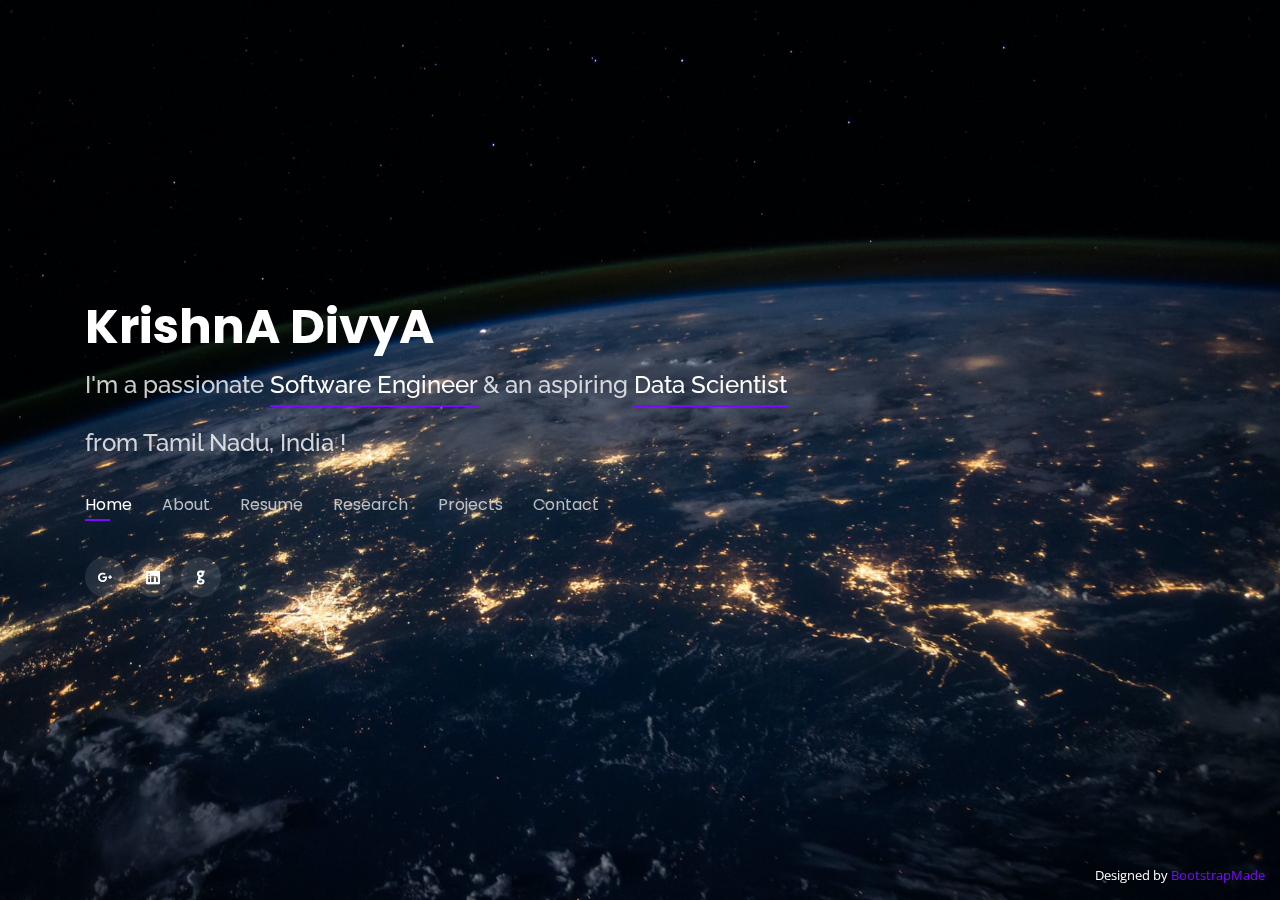
<file: index.html>
<!DOCTYPE html>
<html lang="en">

<head>
    <meta charset="utf-8">
    <meta content="width=device-width, initial-scale=1.0" name="viewport">

    <title>My Portfolio</title>
    <meta content="" name="description">
    <meta content="" name="keywords">

    <!-- Favicons -->
    <link href="assets/img/favicon.png" rel="icon">
    <link href="assets/img/apple-touch-icon.png" rel="apple-touch-icon">

    <!-- Google Fonts -->
    <link href="https://fonts.googleapis.com/css?family=Open+Sans:300,300i,400,400i,600,600i,700,700i|Raleway:300,300i,400,400i,500,500i,600,600i,700,700i|Poppins:300,300i,400,400i,500,500i,600,600i,700,700i" rel="stylesheet">

    <!-- Vendor CSS Files -->
    <link href="assets/vendor/bootstrap/css/bootstrap.min.css" rel="stylesheet">
    <link href="assets/vendor/icofont/icofont.min.css" rel="stylesheet">
    <link href="assets/vendor/remixicon/remixicon.css" rel="stylesheet">
    <link href="assets/vendor/owl.carousel/assets/owl.carousel.min.css" rel="stylesheet">
    <link href="assets/vendor/boxicons/css/boxicons.min.css" rel="stylesheet">
    <link href="assets/vendor/venobox/venobox.css" rel="stylesheet">

    <!-- Template Main CSS File -->
    <link href="assets/css/style.css" rel="stylesheet">

    <!-- =======================================================
  * Template Name: Personal - v2.5.1
  * Template URL: https://bootstrapmade.com/personal-free-resume-bootstrap-template/
  * Author: BootstrapMade.com
  * License: https://bootstrapmade.com/license/
  ======================================================== -->
</head>

<body>

    <!-- ======= Header ======= -->
    <header id="header" class="header-tops">
        <div class="container">

            <h1><a href="index.html"> KrishnA DivyA</a></h1>
            <!-- Uncomment below if you prefer to use an image logo -->
            <!-- <a href="index.html" class="mr-auto"><img src="assets/img/logo.png" alt="" class="img-fluid"></a> -->
            <h2>I'm a passionate <span>Software Engineer</span> & an aspiring <span>Data Scientist</span></br>
                </br>from Tamil Nadu, India !</h2>

            <nav class="nav-menu d-none d-lg-block">
                <ul>
                    <li class="active"><a href="#header">Home</a></li>
                    <li><a href="#about">About</a></li>
                    <li><a href="#resume">Resume</a></li>
                    <li><a href="#services">Research</a></li>
                    <li><a href="#projects">Projects</a></li>
                    <!--  <li><a href="#portfolio">Portfolio</a></li>  -->
                    <!--  <li><a href="blog/blog.html">Blog</a></li>  -->
                    <!--  <li><a href="http://frescostructures.github.io/">Fresco Structures</a></li>   -->
                    <li><a href="#contact">Contact</a></li>
                </ul>
            </nav>
            <!-- .nav-menu -->

            <div class="social-links">
                <a href="mailto:divyakd11a@gmail.com" class="google-plus"><i class="icofont-google-plus"></i></a>
                <a href="https://www.linkedin.com/in/krishna-divya-p-aab483144/" class="linkedin"><i class="icofont-linkedin"></i></a>
                <a href="https://github.com/Divyakd1" class="gitlab"><i class="icofont-github"></i></a>
            </div>
        </div>

        </div>
    </header>
    <!-- End Header -->

    <!-- ======= About Section ======= -->
    <section id="about" class="about">

        <!-- ======= About Me ======= -->
        <div class="about-me container">

            <div class="section-title">
                <h2>About</h2>
                <p>AbouT mE</p>
            </div>

            <div class="row">
                <div class="col-lg-4" data-aos="fade-right">
                    <img src="assets/img/kd1.jpg" class="img-fluid" alt="">
                </div>
                <div class="col-lg-8 pt-4 pt-lg-0 content" data-aos="fade-left">
                    <h3>Systems Engineer - TCS</h3>
                    <p class="font-italic">
                    </p>
                    I am Divya, Systems Engineer at Tata Consultancy Services with 2+ years of experience in SAP and Microsoft Azure. I love to learn, teach and research on the application of Cloud, DA, AI, ML, and Data Science. I like to work with cloud services and do
                    data visualizations using applications like Power BI, Tableau, Excel, and programming languages such Python, R, and MATLAB. I am also interested in learning advanced IoT and Augmented, Virtual, and Mixed reality applications.
                    </br>
                    </br>Professional Roles: Data & Analytics Platform Engineer- Azure | Developer - Cloud migration projects | Functional Analyst - SAP ISU Switching. </br>
                    </br>
                    </br> I look forward to making a career in a field where I am able to effectively integrate the use of the above technologies and I am actively looking for internships, jobs, and research opportunities in the respective domain.
                    <br/></p>

                    <div class="row">
                        <div class="col-lg-6">
                            <ul>
                                <li><i class="icofont-rounded-right"></i> <strong>Phone:</strong> +91 9080644944</li>
                                <li><i class="icofont-rounded-right"></i> <strong>City:</strong> Coimbatore</li>
                            </ul>
                        </div>
                        <div class="col-lg-6">
                            <ul>
                                <li><i class="icofont-rounded-right"></i> <strong>Degree:</strong> Bachelor Of Engineering - CSE</li>
                                <li><i class="icofont-rounded-right"></i> <strong>email:</strong> divyakd11a@gmail.com</li>
                            </ul>
                        </div>
                    </div>
                    <p>
                </div>
            </div>

        </div>
        <!-- End About Me -->

        <!-- ======= Counts ======= 
        <div class="counts container">

            <div class="row">

                <div class="col-lg-3 col-md-6">
                    <div class="count-box">
                        <i class="icofont-simple-smile"></i>
                        <span data-toggle="counter-up">232</span>
                        <p>Happy Clients</p>
                    </div>
                </div>

                <div class="col-lg-3 col-md-6 mt-5 mt-md-0">
                    <div class="count-box">
                        <i class="icofont-document-folder"></i>
                        <span data-toggle="counter-up">521</span>
                        <p>Projects</p>
                    </div>
                </div>

                <div class="col-lg-3 col-md-6 mt-5 mt-lg-0">
                    <div class="count-box">
                        <i class="icofont-live-support"></i>
                        <span data-toggle="counter-up">1,463</span>
                        <p>Hours Of Support</p>
                    </div>
                </div>

                <div class="col-lg-3 col-md-6 mt-5 mt-lg-0">
                    <div class="count-box">
                        <i class="icofont-users-alt-5"></i>
                        <span data-toggle="counter-up">15</span>
                        <p>Hard Workers</p>
                    </div>
                </div>

            </div>-->

        </div>
        <!-- End Counts -->

        <!-- ======= Skills  ======= -->
        <div class="skills container">

            <div class="section-title">
                <h2>Skills</h2>
            </div>

            <div class="row skills-content">

                <div class="col-lg-6">

                    <div class="progress">
                        <span class="skill">Data Visualization [Power BI, Tableau, Excel]<i class="val">95%</i></span>
                        <div class="progress-bar-wrap">
                            <div class="progress-bar" role="progressbar" aria-valuenow="95" aria-valuemin="0" aria-valuemax="100"></div>
                        </div>
                    </div>

                    <div class="progress">
                        <span class="skill">Cloud Computing [Azure, AWS ]<i class="val">95%</i></span>
                        <div class="progress-bar-wrap">
                            <div class="progress-bar" role="progressbar" aria-valuenow="95" aria-valuemin="0" aria-valuemax="100"></div>
                        </div>
                    </div>

                    <div class="progress">
                        <span class="skill">Database Language [SQL]  <i class="val">90%</i></span>
                        <div class="progress-bar-wrap">
                            <div class="progress-bar" role="progressbar" aria-valuenow="90" aria-valuemin="0" aria-valuemax="100"></div>
                        </div>
                    </div>

                    <div class="progress">
                        <span class="skill">Designing Languages [HTML, CSS]<i class="val">80%</i></span>
                        <div class="progress-bar-wrap">
                            <div class="progress-bar" role="progressbar" aria-valuenow="80" aria-valuemin="0" aria-valuemax="100"></div>
                        </div>
                    </div>

                    <div class="progress">
                        <span class="skill">Scripting Language [JAVA SCRIPT]<i class="val">75%</i></span>
                        <div class="progress-bar-wrap">
                            <div class="progress-bar" role="progressbar" aria-valuenow="75" aria-valuemin="0" aria-valuemax="100"></div>
                        </div>
                    </div>

                    <div class="progress">
                        <span class="skill">Operating Systems [WINDOWS, LINUX]<i class="val">75%</i></span>
                        <div class="progress-bar-wrap">
                            <div class="progress-bar" role="progressbar" aria-valuenow="75" aria-valuemin="0" aria-valuemax="100"></div>
                        </div>
                    </div>
                </div>

                <div class="col-lg-6">
                    <div class="progress">
                        <span class="skill">C & C++ [OOPS]<i class="val">95%</i></span>
                        <div class="progress-bar-wrap">
                            <div class="progress-bar" role="progressbar" aria-valuenow="95" aria-valuemin="0" aria-valuemax="100"></div>
                        </div>
                    </div>

                    <div class="progress">
                        <span class="skill">Python, R & MATLAB [DS]<i class="val">80%</i></span>
                        <div class="progress-bar-wrap">
                            <div class="progress-bar" role="progressbar" aria-valuenow="80" aria-valuemin="0" aria-valuemax="100"></div>
                        </div>
                    </div>

                    <div class="progress">
                        <span class="skill">RPA – UiPath<i class="val">75%</i></span>
                        <div class="progress-bar-wrap">
                            <div class="progress-bar" role="progressbar" aria-valuenow="75" aria-valuemin="0" aria-valuemax="100"></div>
                        </div>
                    </div>

                    <div class="progress">
                        <span class="skill">AI/ML/Computer Vision [Python, MATLAB]<i class="val">75%</i></span>
                        <div class="progress-bar-wrap">
                            <div class="progress-bar" role="progressbar" aria-valuenow="75" aria-valuemin="0" aria-valuemax="100"></div>
                        </div>
                    </div>

                    <div class="progress">
                        <span class="skill">IoT (Ardunio Uno, Raspberry Pi)<i class="val">65%</i></span>
                        <div class="progress-bar-wrap">
                            <div class="progress-bar" role="progressbar" aria-valuenow="65" aria-valuemin="0" aria-valuemax="100"></div>
                        </div>
                    </div>

                    <div class="progress">
                        <span class="skill">AR/VR - Visualization (Vuforia, Unity) <i class="val">85%</i></span>
                        <div class="progress-bar-wrap">
                            <div class="progress-bar" role="progressbar" aria-valuenow="85" aria-valuemin="0" aria-valuemax="100"></div>
                        </div>
                    </div>
                </div>

            </div>

        </div>

        </div>
        <!-- End Skills -->

        <!-- ======= Interests ======= -->
        <div class="interests container">

            <div class="section-title">
                <h2>Interests</h2>
            </div>

            <div class="row">
                <div class="col-lg-3 col-md-4">
                    <div class="icon-box">
                        <i class="ri-computer-line" style="color: #ffe139;"></i>
                        <h3>Data Science</h3>
                    </div>
                </div>

                <div class="col-lg-3 col-md-4 mt-4 mt-md-0">
                    <div class="icon-box">
                        <i class="ri-heart-pulse-line" style="color: #1eff00;"></i>
                        <h3>Artificial Intelligence, ML & DL </h3>
                    </div>
                </div>

                <div class="col-lg-3 col-md-4 mt-4 mt-md-0">
                    <div class="icon-box">
                        <i class="ri-robot-fill" Style="color: #ff0000;"></i>
                        <h3>Robot Process Automation</h3>
                    </div>
                </div>

                <div class="col-lg-3 col-md-4 mt-4 mt-lg-0">
                    <div class="icon-box">
                        <i class="ri-rainy-line" style="color: #00f7ff;"></i>
                        <h3>Cloud Computing</h3>
                    </div>
                </div>
            </div>

            <div class="row">
                <div class="col-lg-3 col-md-4 mt-4 mt-md-0">
                    <div class="icon-box">
                        <i class="ri-github-fill" Style="color: #b4b4b4;"></i>
                        <h3>Web Designing</h3>
                    </div>
                </div>

                <div class="col-lg-3 col-md-4 mt-4 mt-md-0">
                    <div class="icon-box">
                        <i class="ri-eye-line" style="color: #3059fd ;"></i>
                        <h3>Computer Vision</h3>
                    </div>
                </div>

                <div class="col-lg-3 col-md-4 mt-4 mt-lg-0">
                    <div class="icon-box">
                        <i class="ri-bar-chart-box-line" style="color: #ff0080"></i>
                        <h3>Data Analytics</h3>
                    </div>
                </div>

                <div class=" col-lg-3 col-md-4 mt-4 mt-md-0">
                    <div class="icon-box">
                        <i class="ri-hand-heart-fill" style="color: #ffffff;"></i>
                        <h3>Teaching </h3>
                    </div>
                </div>
            </div>
        </div>
        </div>

        </div>
        <!-- End Interests -->

    </section>
    <!-- End About Section -->

    <!-- ======= Resume Section ======= -->
    <section id="resume" class="resume">
        <div class="container">

            <div class="section-title">
                <h2>Resume</h2>
                <p>Check My Resume</p>
            </div>

            <div class="row">
                <div class="col-lg-6">
                    <h3 class="resume-title">Education</h3>
                    <div class="resume-item">
                        <h4> Bachelor Of Engineering, Computer Science.</h4>
                        <h5>2015 - 2019</h5>
                        <p><em>KGiSL Institute of Technology - Anna University.</em></p>
                        <p>Relevant Coursework </p>
                        <ul>
                            • Programming and Data Structures I/II
                            <br/> • Operating Systems
                            <br/> • Theory of Computation
                            <br/> • Internet Programming
                            <br/> • Artificial Intelligence
                            <br/> • Data Warehousing and Data Mining
                            <br/> • Cryptography and Network Security
                            <br/> • Grid and Cloud Computing Data Analytics
                            <br/> • Multi- Core Architectures and Programming
                            <br/> • Human Computer Interaction
                            <br/> • Software Project Management
                        </ul>

                        <h3 class="resume-title">Undergraduate Research Experience</h3>
                        <div class="resume-item">
                            <h4>VISITOR MANAGEMENT SYSTEM USING LARAVEL PHP. </h4>
                            <h5>Apr’ 18 – Aug’ 18</h5>
                            <p><em>Under the guidance of Ms. Aruna’s - KGiSL Institute of Technology, Coimbatore - Anna University.</em></p>
                            <ul>
                                <li> Involved in data collection and analysis on one of the three modules (Host Employee) in the research. </li>
                                <li> Assisted the professor in developing front-end page using PHP and learned basics of Lavarel.</li>
                                <li> Worked on creating and managing the administration module database management system using SQL queries. </li>
                            </ul>
                        </div>
                    </div>

                    <h3 class="resume-title">Volunteer & Entrepreunership</h3>
                    <div class="resume-item">
                        <h4>Business Analyst & Data Analytics,</br> <a href="https://frescostructures.github.io">Fresco Strucutres</a> [NGO] – Coimbatore, Tamil Nadu.</h4>
                        <h5>2020 – Present</h5>
                        <p>
                            <ul>
                                <li> I am one of the Founding member of this NGO. Work as a As a Business & Data Analyst in the NGO, I assist the engineer to choose the best possible solution for client using data analysis and visualization. </li>
                                <li> Revenue generated were contributed to Orphanage or Educational Expense of Social and Economically backward students as a give back to society - startup.</li>
                                <li> Managed interns and taught students with creating data visualization and basic programmings in Python.</li>
                                <li> Seashore Resort in Cape Comorin - Comfort and Architecture type analysis using various data to find the best optimal type of buildings <br/></li>
                                <li> Analyzed to find the best type of building to produce a high return on investment for clients and architects based on available data using Tableau.
                                </li>
                            </ul>
                        </p>
                    </div>
                </div>
                <div class="col-lg-6">
                    <h3 class="resume-title">Professional Experience</h3>

                    <div class="resume-item">
                        <h4>Data & Analytics Platform Engineer- Microsoft Azure</br>TCS, Kochi. </h4>
                        <h5>Apr’21– Present</h5>
                        <p>
                            <ul>
                                <li> Created and Managed the Azure Platform - Resources and Services with strong understanding of Microsoft Azure Platform as a Service (PaaS) products such as Azure SQL, App Service’s and Server less services.</li>
                                <li> Delivered network security and routing, including virtual networks, web application firewalls and load balancing rules with basic understanding of Azure DevOps- Azure Boards, Pipeline deployments, Repos.</li>
                                <li> Supported the project team by resolving issues during code releases.</li>
                                <li> Worked and monitored housekeeping works on Storage Accounts, Synapse and SQL Databases.</li>
                            </ul>
                        </p>
                    </div>

                    <div class="resume-item">
                        <h4>Developer- Azure Cloud Migration</br>TCS, Kochi. </h4>
                        <h5>Sep’20 – Mar’21 </h5>
                        <p>
                            <ul>
                                <li> Performed Migration of On-premise data from various sources into Azure cloud.</li>
                                <li> Automated the data transfer from source to Hive through scripts and implement migration for Azure Data Factory (ADF) in various layers</li>
                                <li> Controlled the pipelines and workflows for orchestrating data movement and transformed data at scale.</li>
                                <li> Performed tests and troubleshoot the migrated systems on virtualized architecture.</li>
                            </ul>
                        </p>
                    </div>
                    <div class="resume-item">
                        <h4>SAP Techno - Functional Analyst</br> TCS, Kochi.</h4>
                        <h5>May’19 – Aug’20</h5>
                        <p>
                            <ul>
                                <li> Provided Functional and Technical support for a utility project on SAP ISU Switching domain</li>
                                <li> Monitored daily running activities. </li>
                                <li> Handled incidents on the ISU Switching domain, and delivered the best customer focused solution with good understanding of the business functionalities. </li>
                                <li> Executed change requests - Implementing the best-suited alternatives for existing process and thereby helped users with improved efficiency. </li>
                                <li> Optimized Delivery Management: Including units and integration testings. </li>
                            </ul>
                        </p>
                    </div>
                    <p>Download my updated CV <a href="assets/img/divya/CV.pdf">here:)</a>
                    </p>
                </div>
            </div>
        </div>
    </section>



    <!-- End Resume Section -->

    <!-- ======= Services Section ======= -->
    <section id="services" class="services">
        <div class="container">

            <div class="section-title">
                <h2>Research works</h2>
                <p>My Research</p>

            </div>

            <div class="row">
                <div class="col-lg-4 col-md-6 d-flex align-items-stretch mt-4 mt-lg-0">
                    <div class="icon-box">
                        <div class="icon"><i class="bx bx-sun"></i></div>
                        <h4><a href="">On going study & Future Research</a></h4>
                        <p>
                            <ul>
                                <li>Regression Analysis for prediction of Strength properties of Eco Friendly geopolymer lightweight concrete using MATLAB and Excel.</li>
                                <br/>
                                <li>Geopolymer Concrete strength predicting ML Model comparison in MATLAB and Python.</li>
                                <br/>
                                <li>SLAM algorithm based autonomous Crack detection using UAV and UGV.</li>
                            </ul>
                        </p>
                    </div>
                </div>

                <!-- <div class="col-lg-4 col-md-6 d-flex align-items-stretch mt-4 mt-md-0">
                    <div class="icon-box">
                        <div class="icon"><i class="bx bxs-color-fill"></i></div>
                        <h4><a href="">Completed </a></h4>
                        <p>
                            <ul>
                                <li>Based on Letter of Recommendation staff & ur future study area. </li><br/>
                                <li>. </li>
                            </ul>
                        </p>
                    </div>
                </div> -->

                <div class="col-lg-4 col-md-6 d-flex align-items-stretch">
                    <div class="icon-box">
                        <div class="icon"><i class="bx bx-filter"></i></div>
                        <h4><a href="">Research Experience</a></h4>
                        <p>
                            <ul>
                                <li>Visitor managemnet system using LARAVEL PHP. </li><br/>
                            </ul>
                        </p>
                    </div>
                </div>
            </div>
            <div><br/>
                <br/> As a person, I am always open to newer ideas and perspectives. If you find any of my works interesting, feel free to drop a message. I would love to hear from you.
            </div>
        </div>
    </section>

    <!-- ======= Project Section ======= -->
    <section id="projects" class="services">

        <div class="container">
            <div class="section-title">
                <h2>Project Works</h2>
                <p>My Projects</p>
            </div>
            <div class="row">
                <div class="col-lg-4 col-md-6 d-flex align-items-stretch">
                    <div class="icon-box">
                        <div class="icon"><i class="bx bx-sun"></i></div>
                        <h4><a href="">AI, ML, DL, Computer Vision</a></h4>
                        <p>
                            <ul>
                                <li> Housing Prices Prediction Project </li><br/>
                                <li> Loan Prediction using Machine Learning</li><br/>
                                <li> MNIST Digit Classification Machine Learning Project</li><br/>
                                <li> Automatic License Number Plate Recognition System</li><br/>
                                <li> Road Lane Line Detection</li><br/>
                            </ul>
                        </p>
                    </div>
                </div>

                <div class="col-lg-4 col-md-6 d-flex align-items-stretch">
                    <div class="icon-box">
                        <div class="icon"><i class="bx bx-desktop"></i></div>
                        <h4><a href="">Data Science/Analytics (Kaggle)</a></h4>
                        <p>
                            <ul>
                                <li> Leaf Disease Detection </li><br/>
                                <li> Iris Flowers Classification Project</li><br/>
                            </ul>
                        </p>
                    </div>
                </div>

                <div class="col-lg-4 col-md-6 d-flex align-items-stretch mt-4 mt-md-0">
                    <div class="icon-box">
                        <div class="icon"><i class="bx bx-cool"></i></div>
                        <h4><a href="">Mathematical Programming & Animation in Python- using Python and MATLAB.</a></h4>
                        <p>
                            <ul>
                                <li> Coded Genetic Algorithm in ML, Particle Swarm Optimization and Firefly optimization algorithms.</li><br/>
                                <li> Programmed and solved Linear programming problem and Principal Component Analysis problems.</li><br/>
                                <li> Implemented fourth order Range-Kutta method using Prey-Predator system as example and Least Square method.</li><br/>
                                <li> Programmed Numerical root finding (Secant, Newton Raphson and Bisection methods).</li><br/>
                                <li> Solved Numerical computation involving [Eigen vectors & value, Numerical Integration using integral and Quadgk, Ordinary Differential Equations (ODEs)
                                </li><br/>
                            </ul>
                        </p>
                    </div>
                </div>

                <div class="col-lg-4 col-md-6 d-flex align-items-stretch mt-4 mt-lg-0">
                    <div class="icon-box">
                        <div class="icon"><i class="bx bx-desktop"></i></div>
                        <h4>
                            <a href="https://github.com/Divyakd1"></a>
                        </h4>
                        <p>
                            <h4>FrescoBuisness Analytics </h4>
                            <li> Seashore Resort in Cape Comorin - Comfort and Architecture type analysis using data of Site location to find best optimal type of buildings</li><br/>
                            <li> Analysing to find Best type of building to produce high return on investment for client ans architects based on available data.</li><br/>
                        </p>
                    </div>
                </div>


                <div class="col-lg-4 col-md-6 d-flex align-items-stretch mt-4 mt-lg-0">
                    <div class="icon-box">
                        <div class="icon"><i class="bx bx-desktop"></i></div>
                        <h4><a href="https://github.com/Divyakd1">Miscellaneous Projects </a></h4>
                        <p>
                            <br/>
                            <ul>
                                <li> AR - Vuforia for Unity</li><br/>
                                <li> IoT - Programmed an Arduino Uno to play piano notes mathematically and synchronized with LEDs.</li><br/>
                                <li> 3D-Environmental Modeling - Created environments using World Machine to link up with unreal and unity, </li><br/>
                            </ul>
                        </p>
                    </div>
                </div>

                <div class="col-lg-4 col-md-6 d-flex align-items-stretch mt-4 mt-lg-0">
                    <div class="icon-box">
                        <div class="icon"><i class="bx bx-walk"></i></div>
                        <h4><a href="">UG-Academic Projects</a></h4>
                        <p>
                            <ul>
                                <li>Price Change Notification Bot using UiPath, RPA </li><br/>
                                <li>Anna University Mark-List Manipulation and Result Analysis, UiPath, RPA </li><br/>
                                <li>Aware Zo, a creative webpage created to build general awareness on Junk food and its various health issues/ measure among school students and their Parents </li><br/>
                                <li>Smart City- Complaint Portal, a webpage to post complaints on the environment issues to the state government.</li>
                                <br/>
                            </ul>
                        </p>
                    </div>
                </div>


            </div>
    </section>
    <!-- End Services Section -->

    <!-- ======= Portfolio Section ======= -->
    <!--<section id="portfolio" class="portfolio">
        <div class="container">

            <div class="section-title">
                <h2>Portfolio</h2>
                <p>My Works</p>
            </div>

            <div class="row">
                <div class="col-lg-12 d-flex justify-content-center">
                    <ul id="portfolio-flters">
                        <li data-filter="*" class="filter-active">All</li>
                        <li data-filter=".filter-app">App</li>
                        <li data-filter=".filter-card">Card</li>
                        <li data-filter=".filter-web">Web</li>
                    </ul>
                </div>
            </div>

            <div class="row portfolio-container">
                <div class="col-lg-4 col-md-6 portfolio-item filter-app">
                    <div class="portfolio-wrap">
                        <img src="assets/img/portfolio/portfolio-1.jpg" class="img-fluid" alt="">
                        <div class="portfolio-info">
                            <h4>App 1</h4>
                            <p>App</p>
                            <div class="portfolio-links">
                                <a href="assets/img/portfolio/portfolio-1.jpg" data-gall="portfolioGallery" class="venobox" title="App 1"><i class="bx bx-plus"></i></a>
                                <a href="portfolio-details.html" data-gall="portfolioDetailsGallery" data-vbtype="iframe" class="venobox" title="Portfolio Details"><i class="bx bx-link"></i></a>
                            </div>
                        </div>
                    </div>
                </div>

                <div class="col-lg-4 col-md-6 portfolio-item filter-web">
                    <div class="portfolio-wrap">
                        <img src="assets/img/portfolio/portfolio-2.jpg" class="img-fluid" alt="">
                        <div class="portfolio-info">
                            <h4>Web 3</h4>
                            <p>Web</p>
                            <div class="portfolio-links">
                                <a href="assets/img/portfolio/portfolio-2.jpg" data-gall="portfolioGallery" class="venobox" title="Web 3"><i class="bx bx-plus"></i></a>
                                <a href="portfolio-details.html" data-gall="portfolioDetailsGallery" data-vbtype="iframe" class="venobox" title="Portfolio Details"><i class="bx bx-link"></i></a>
                            </div>
                        </div>
                    </div>
                </div>

                <div class="col-lg-4 col-md-6 portfolio-item filter-app">
                    <div class="portfolio-wrap">
                        <img src="assets/img/portfolio/portfolio-3.jpg" class="img-fluid" alt="">
                        <div class="portfolio-info">
                            <h4>App 2</h4>
                            <p>App</p>
                            <div class="portfolio-links">
                                <a href="assets/img/portfolio/portfolio-3.jpg" data-gall="portfolioGallery" class="venobox" title="App 2"><i class="bx bx-plus"></i></a>
                                <a href="portfolio-details.html" data-gall="portfolioDetailsGallery" data-vbtype="iframe" class="venobox" title="Portfolio Details"><i class="bx bx-link"></i></a>
                            </div>
                        </div>
                    </div>
                </div>

                <div class="col-lg-4 col-md-6 portfolio-item filter-card">
                    <div class="portfolio-wrap">
                        <img src="assets/img/portfolio/portfolio-4.jpg" class="img-fluid" alt="">
                        <div class="portfolio-info">
                            <h4>Card 2</h4>
                            <p>Card</p>
                            <div class="portfolio-links">
                                <a href="assets/img/portfolio/portfolio-4.jpg" data-gall="portfolioGallery" class="venobox" title="Card 2"><i class="bx bx-plus"></i></a>
                                <a href="portfolio-details.html" data-gall="portfolioDetailsGallery" data-vbtype="iframe" class="venobox" title="Portfolio Details"><i class="bx bx-link"></i></a>
                            </div>
                        </div>
                    </div>
                </div>

                <div class="col-lg-4 col-md-6 portfolio-item filter-web">
                    <div class="portfolio-wrap">
                        <img src="assets/img/portfolio/portfolio-5.jpg" class="img-fluid" alt="">
                        <div class="portfolio-info">
                            <h4>Web 2</h4>
                            <p>Web</p>
                            <div class="portfolio-links">
                                <a href="assets/img/portfolio/portfolio-5.jpg" data-gall="portfolioGallery" class="venobox" title="Web 2"><i class="bx bx-plus"></i></a>
                                <a href="portfolio-details.html" data-gall="portfolioDetailsGallery" data-vbtype="iframe" class="venobox" title="Portfolio Details"><i class="bx bx-link"></i></a>
                            </div>
                        </div>
                    </div>
                </div>

                <div class="col-lg-4 col-md-6 portfolio-item filter-app">
                    <div class="portfolio-wrap">
                        <img src="assets/img/portfolio/portfolio-6.jpg" class="img-fluid" alt="">
                        <div class="portfolio-info">
                            <h4>App 3</h4>
                            <p>App</p>
                            <div class="portfolio-links">
                                <a href="assets/img/portfolio/portfolio-6.jpg" data-gall="portfolioGallery" class="venobox" title="App 3"><i class="bx bx-plus"></i></a>
                                <a href="portfolio-details.html" data-gall="portfolioDetailsGallery" data-vbtype="iframe" class="venobox" title="Portfolio Details"><i class="bx bx-link"></i></a>
                            </div>
                        </div>
                    </div>
                </div>

                <div class="col-lg-4 col-md-6 portfolio-item filter-card">
                    <div class="portfolio-wrap">
                        <img src="assets/img/portfolio/portfolio-7.jpg" class="img-fluid" alt="">
                        <div class="portfolio-info">
                            <h4>Card 1</h4>
                            <p>Card</p>
                            <div class="portfolio-links">
                                <a href="assets/img/portfolio/portfolio-7.jpg" data-gall="portfolioGallery" class="venobox" title="Card 1"><i class="bx bx-plus"></i></a>
                                <a href="portfolio-details.html" data-gall="portfolioDetailsGallery" data-vbtype="iframe" class="venobox" title="Portfolio Details"><i class="bx bx-link"></i></a>
                            </div>
                        </div>
                    </div>
                </div>

                <div class="col-lg-4 col-md-6 portfolio-item filter-card">
                    <div class="portfolio-wrap">
                        <img src="assets/img/portfolio/portfolio-8.jpg" class="img-fluid" alt="">
                        <div class="portfolio-info">
                            <h4>Card 3</h4>
                            <p>Card</p>
                            <div class="portfolio-links">
                                <a href="assets/img/portfolio/portfolio-8.jpg" data-gall="portfolioGallery" class="venobox" title="Card 3"><i class="bx bx-plus"></i></a>
                                <a href="portfolio-details.html" data-gall="portfolioDetailsGallery" data-vbtype="iframe" class="venobox" title="Portfolio Details"><i class="bx bx-link"></i></a>
                            </div>
                        </div>
                    </div>
                </div>

                <div class="col-lg-4 col-md-6 portfolio-item filter-web">
                    <div class="portfolio-wrap">
                        <img src="assets/img/portfolio/portfolio-9.jpg" class="img-fluid" alt="">
                        <div class="portfolio-info">
                            <h4>Web 3</h4>
                            <p>Web</p>
                            <div class="portfolio-links">
                                <a href="assets/img/portfolio/portfolio-9.jpg" data-gall="portfolioGallery" class="venobox" title="Web 3"><i class="bx bx-plus"></i></a>
                                <a href="portfolio-details.html" data-gall="portfolioDetailsGallery" data-vbtype="iframe" class="venobox" title="Portfolio Details"><i class="bx bx-link"></i></a>
                            </div>
                        </div>
                    </div>
                </div>

            </div>

        </div>
    </section>-->
    <!-- End Portfolio Section -->

    <!-- ======= Contact Section ======= -->
    <section id="contact" class="contact">
        <div class="container">

            <div class="section-title">
                <h2>Contact</h2>
                <p>Contact Me</p>
            </div>

            <div class="row mt-2">

                <div class="col-md-6 d-flex align-items-stretch">
                    <div class="info-box">
                        <i class="bx bx-map"></i>
                        <h3>My Address</h3>
                        <p>Coimbatore, Tamil Nadu, India</p>
                    </div>
                </div>

                <div class="col-md-6 mt-4 mt-md-0 d-flex align-items-stretch">
                    <div class="info-box">
                        <i class="bx bx-share-alt"></i>
                        <h3>Social Profiles</h3>
                        <div class="social-links">
                            <a href="mailto:divyakd11a@gmail.com" class="google-plus"><i class="icofont-google-plus"></i></a>
                            <a href="https://www.linkedin.com/in/krishna-divya-p-aab483144/" class="linkedin"><i class="icofont-linkedin"></i></a>
                        </div>
                    </div>
                </div>

                <div class="col-md-6 mt-4 d-flex align-items-stretch">
                    <div class="info-box">
                        <i class="bx bx-envelope"></i>
                        <h3>Email Me</h3>
                        <p>divyakd11a@gmail.com</p>
                    </div>
                </div>
                <div class="col-md-6 mt-4 d-flex align-items-stretch">
                    <div class="info-box">
                        <i class="bx bx-phone-call"></i>
                        <h3>Call Me</h3>
                        <p>+91 9080644944</p>
                    </div>
                </div>
            </div>

            <!--
            <form action="https://formspree.io/f/mzbygbgr" method="post" role="form" class="php-email-form mt-4">
                <div class="form-row">
                    <div class="col-md-6 form-group">
                        <input type="text" name="name" class="form-control" id="name" placeholder="Your Name" data-rule="minlen:4" data-msg="Please enter at least 4 chars" />
                        <div class="validate"></div>
                    </div>
                    <div class="col-md-6 form-group">
                        <input type="email" class="form-control" name="email" id="email" placeholder="Your Email" data-rule="email" data-msg="Please enter a valid email" />
                        <div class="validate"></div>
                    </div>
                </div>
                <div class="form-group">
                    <input type="text" class="form-control" name="subject" id="subject" placeholder="Subject" data-rule="minlen:4" data-msg="Please enter at least 8 chars of subject" />
                    <div class="validate"></div>
                </div>
                <div class="form-group">
                    <textarea class="form-control" name="message" rows="5" data-rule="required" data-msg="Please write something for us" placeholder="Message"></textarea>
                    <div class="validate"></div>
                </div>
                <div class="mb-3">
                    <div class="loading">Loading</div>
                    <div class="error-message"></div>
                    <div class="sent-message">Your message has been sent. Thank you!</div>
                </div>
                <div class="text-center"><button type="submit">Send Message</button></div>
            </form>-->

        </div>
    </section>
    <!-- End Contact Section -->

    <div class="credits">
        <!-- All the links in the footer should remain intact. -->
        <!-- You can delete the links only if you purchased the pro version. -->
        <!-- Licensing information: https://bootstrapmade.com/license/ -->
        <!-- Purchase the pro version with working PHP/AJAX contact form: https://bootstrapmade.com/personal-free-resume-bootstrap-template/ -->
        Designed by <a href="https://bootstrapmade.com/">BootstrapMade</a>
    </div>

    <!-- Vendor JS Files -->
    <script src="assets/vendor/jquery/jquery.min.js"></script>
    <script src="assets/vendor/bootstrap/js/bootstrap.bundle.min.js"></script>
    <script src="assets/vendor/jquery.easing/jquery.easing.min.js"></script>
    <script src="assets/vendor/php-email-form/validate.js"></script>
    <script src="assets/vendor/waypoints/jquery.waypoints.min.js"></script>
    <script src="assets/vendor/counterup/counterup.min.js"></script>
    <script src="assets/vendor/owl.carousel/owl.carousel.min.js"></script>
    <script src="assets/vendor/isotope-layout/isotope.pkgd.min.js"></script>
    <script src="assets/vendor/venobox/venobox.min.js"></script>

    <!-- Template Main JS File -->
    <script src="assets/js/main.js"></script>

</body>

</html>

</html>

</html>
</file>
<file: assets/vendor/venobox/venobox.css>
/* ------ venobox.css --------*/
.vbox-overlay *, .vbox-overlay *:before, .vbox-overlay *:after{
    -webkit-backface-visibility: hidden;
    -webkit-box-sizing:border-box;
    -moz-box-sizing:border-box;
    box-sizing:border-box;
}
.vbox-overlay * { 
    -webkit-backface-visibility: visible;
    backface-visibility: visible;
}
.vbox-overlay{
    display: -webkit-flex;
    display: flex;
    -webkit-flex-direction: column;
    flex-direction: column;
    -webkit-justify-content: center;
    justify-content: center;
    -webkit-align-items: center;
    align-items: center;
    position: fixed;
    left: 0;
    top: 0;
    bottom: 0;
    right: 0;
    z-index: 999999;
}

/* ----- navigation ----- */
.vbox-title{
    width: 100%;
    height: 40px;
    float: left;
    text-align: center;
    line-height: 28px;
    font-size: 12px;
    padding: 6px 50px;
    overflow: hidden;
    position: fixed;
    display: none;
    left: 0;
    z-index: 89;
}
.vbox-close{
    cursor: pointer;
    position: fixed;
    top: -1px;
    right: 0;
    width: 50px;
    height: 40px;
    padding: 6px;
    display: block;
    background-position:10px center;
    overflow: hidden;
    font-size: 24px;
    line-height: 1;
    text-align: center;
    z-index: 99;
}
.vbox-left{
    cursor: pointer;
    position: fixed;
    left: 0;
    height: 40px;
    overflow: hidden;
    line-height: 28px;
    font-size: 12px;
    z-index: 99;
    display: flex;
    align-items:center;
}
.vbox-num{
    display: inline-block;
    margin: 6px 0 6px 15px;
}
/* ----- Social share ----- */
.vbox-share{
    line-height: 28px;
    font-size: 12px;
    overflow: hidden;
    position: fixed;
    left: 0;
    z-index: 98;
    display: flex;
    align-items:center;
    justify-content: center;
    width: 100%;
    text-align: center;
}
.vbox-share svg{
    max-height: 28px;
    width: 28px;
    z-index: 10;
    margin-left: 12px;
    margin-top: 6px;
    margin-bottom: 6px;
    vertical-align: middle;
}


/* ----- navigation ARROWS ----- */
.vbox-next, .vbox-prev{
    position: fixed;
    top: 50%;
    margin-top: -15px;
    overflow: hidden;
    cursor: pointer;
    display: block;
    width: 45px;
    height: 45px;
    z-index: 99;
}
.vbox-next span, .vbox-prev span{
    position: relative;
    width: 20px;
    height: 20px;
    border: 2px solid transparent;
    border-top-color: #B6B6B6;
    border-right-color: #B6B6B6;
    text-indent: -100px;
    position: absolute;
    top: 8px;
    display: block;
}
.vbox-prev{
    left: 15px;
}
.vbox-next{
    right: 15px;
}
.vbox-prev span{
    left: 10px;
    -ms-transform: rotate(-135deg);
    -webkit-transform: rotate(-135deg);
    transform: rotate(-135deg);
}
.vbox-next span{
    -ms-transform: rotate(45deg);
    -webkit-transform: rotate(45deg);
    transform: rotate(45deg);
    right: 10px;
}
/* ------- inline window ------ */
.vbox-inline{
    width: 420px;
    height: 315px;
    height: 70vh;
    padding: 10px;
    background: #fff;
    margin: 0 auto;
    overflow: auto;
    text-align: left;
}
/* ------- Video & iFrames window ------ */
.venoframe{
    max-width: 100%;
    width: 100%;
    border: none;
    width: 100%;
    height: 260px;
    height: 70vh;
}
.venoframe.vbvid{
    height: 260px;
}
@media (min-width: 768px) {
    .venoframe, .vbox-inline{
        width: 90%;
        height: 360px;
        height: 70vh;
    }
    .venoframe.vbvid{
        width: 640px;
        height: 360px;
    }
}
@media (min-width: 992px) {
    .venoframe, .vbox-inline{
        max-width: 1200px;
        width: 80%;
        height: 540px;
        height: 70vh;
    }
    .venoframe.vbvid{
        width: 960px;
        height: 540px;
    }
}
/* 
Please do NOT edit this part! 
or at least read this note: http://i.imgur.com/7C0ws9e.gif
*/
.vbox-open{
    overflow: hidden;
}
.vbox-container{
    position: absolute;
    left: 0;
    right: 0;
    top: 0;
    bottom: 0;
    overflow-x: hidden;
    overflow-y: scroll;
    overflow-scrolling: touch;
    -webkit-overflow-scrolling: touch;
    z-index: 20;
    max-height: 100%;

}

.vbox-content{
    text-align: center;
    float: left;
    width: 100%;
    position: relative;
    overflow: hidden;
    padding: 20px 4%;
}
.vbox-container img{
    max-width: 100%;
    height: auto;
}
.vbox-figlio{
    box-shadow: 0 0 12px rgba(0,0,0,0.19), 0 6px 6px rgba(0,0,0,0.23);
    max-width: 100%;
    text-align: initial;
}
img.vbox-figlio{
    -webkit-user-select: none;
-khtml-user-select: none;
-moz-user-select: none;
-o-user-select: none;
user-select: none;
}
.vbox-content.swipe-left{
    margin-left: -200px !important;
}
.vbox-content.swipe-right{
    margin-left: 200px !important;
}
.vbox-animated{
    webkit-transition: margin 300ms ease-out;
    transition: margin 300ms ease-out;
}

/* ---------- preloader ----------
 * SPINKIT 
 * http://tobiasahlin.com/spinkit/
-------------------------------- */
.sk-double-bounce,.sk-rotating-plane{width:40px;height:40px;margin:40px auto}.sk-rotating-plane{background-color:#333;-webkit-animation:sk-rotatePlane 1.2s infinite ease-in-out;animation:sk-rotatePlane 1.2s infinite ease-in-out}@-webkit-keyframes sk-rotatePlane{0%{-webkit-transform:perspective(120px) rotateX(0) rotateY(0);transform:perspective(120px) rotateX(0) rotateY(0)}50%{-webkit-transform:perspective(120px) rotateX(-180.1deg) rotateY(0);transform:perspective(120px) rotateX(-180.1deg) rotateY(0)}100%{-webkit-transform:perspective(120px) rotateX(-180deg) rotateY(-179.9deg);transform:perspective(120px) rotateX(-180deg) rotateY(-179.9deg)}}@keyframes sk-rotatePlane{0%{-webkit-transform:perspective(120px) rotateX(0) rotateY(0);transform:perspective(120px) rotateX(0) rotateY(0)}50%{-webkit-transform:perspective(120px) rotateX(-180.1deg) rotateY(0);transform:perspective(120px) rotateX(-180.1deg) rotateY(0)}100%{-webkit-transform:perspective(120px) rotateX(-180deg) rotateY(-179.9deg);transform:perspective(120px) rotateX(-180deg) rotateY(-179.9deg)}}.sk-double-bounce{position:relative}.sk-double-bounce .sk-child{width:100%;height:100%;border-radius:50%;background-color:#333;opacity:.6;position:absolute;top:0;left:0;-webkit-animation:sk-doubleBounce 2s infinite ease-in-out;animation:sk-doubleBounce 2s infinite ease-in-out}.sk-chasing-dots .sk-child,.sk-spinner-pulse,.sk-three-bounce .sk-child{background-color:#333;border-radius:100%}.sk-double-bounce .sk-double-bounce2{-webkit-animation-delay:-1s;animation-delay:-1s}@-webkit-keyframes sk-doubleBounce{0%,100%{-webkit-transform:scale(0);transform:scale(0)}50%{-webkit-transform:scale(1);transform:scale(1)}}@keyframes sk-doubleBounce{0%,100%{-webkit-transform:scale(0);transform:scale(0)}50%{-webkit-transform:scale(1);transform:scale(1)}}.sk-wave{margin:40px auto;width:50px;height:40px;text-align:center;font-size:10px}.sk-wave .sk-rect{background-color:#333;height:100%;width:6px;display:inline-block;-webkit-animation:sk-waveStretchDelay 1.2s infinite ease-in-out;animation:sk-waveStretchDelay 1.2s infinite ease-in-out}.sk-wave .sk-rect1{-webkit-animation-delay:-1.2s;animation-delay:-1.2s}.sk-wave .sk-rect2{-webkit-animation-delay:-1.1s;animation-delay:-1.1s}.sk-wave .sk-rect3{-webkit-animation-delay:-1s;animation-delay:-1s}.sk-wave .sk-rect4{-webkit-animation-delay:-.9s;animation-delay:-.9s}.sk-wave .sk-rect5{-webkit-animation-delay:-.8s;animation-delay:-.8s}@-webkit-keyframes sk-waveStretchDelay{0%,100%,40%{-webkit-transform:scaleY(.4);transform:scaleY(.4)}20%{-webkit-transform:scaleY(1);transform:scaleY(1)}}@keyframes sk-waveStretchDelay{0%,100%,40%{-webkit-transform:scaleY(.4);transform:scaleY(.4)}20%{-webkit-transform:scaleY(1);transform:scaleY(1)}}.sk-wandering-cubes{margin:40px auto;width:40px;height:40px;position:relative}.sk-wandering-cubes .sk-cube{background-color:#333;width:10px;height:10px;position:absolute;top:0;left:0;-webkit-animation:sk-wanderingCube 1.8s ease-in-out -1.8s infinite both;animation:sk-wanderingCube 1.8s ease-in-out -1.8s infinite both}.sk-chasing-dots,.sk-spinner-pulse{width:40px;height:40px;margin:40px auto}.sk-wandering-cubes .sk-cube2{-webkit-animation-delay:-.9s;animation-delay:-.9s}@-webkit-keyframes sk-wanderingCube{0%{-webkit-transform:rotate(0);transform:rotate(0)}25%{-webkit-transform:translateX(30px) rotate(-90deg) scale(.5);transform:translateX(30px) rotate(-90deg) scale(.5)}50%{-webkit-transform:translateX(30px) translateY(30px) rotate(-179deg);transform:translateX(30px) translateY(30px) rotate(-179deg)}50.1%{-webkit-transform:translateX(30px) translateY(30px) rotate(-180deg);transform:translateX(30px) translateY(30px) rotate(-180deg)}75%{-webkit-transform:translateX(0) translateY(30px) rotate(-270deg) scale(.5);transform:translateX(0) translateY(30px) rotate(-270deg) scale(.5)}100%{-webkit-transform:rotate(-360deg);transform:rotate(-360deg)}}@keyframes sk-wanderingCube{0%{-webkit-transform:rotate(0);transform:rotate(0)}25%{-webkit-transform:translateX(30px) rotate(-90deg) scale(.5);transform:translateX(30px) rotate(-90deg) scale(.5)}50%{-webkit-transform:translateX(30px) translateY(30px) rotate(-179deg);transform:translateX(30px) translateY(30px) rotate(-179deg)}50.1%{-webkit-transform:translateX(30px) translateY(30px) rotate(-180deg);transform:translateX(30px) translateY(30px) rotate(-180deg)}75%{-webkit-transform:translateX(0) translateY(30px) rotate(-270deg) scale(.5);transform:translateX(0) translateY(30px) rotate(-270deg) scale(.5)}100%{-webkit-transform:rotate(-360deg);transform:rotate(-360deg)}}.sk-spinner-pulse{-webkit-animation:sk-pulseScaleOut 1s infinite ease-in-out;animation:sk-pulseScaleOut 1s infinite ease-in-out}@-webkit-keyframes sk-pulseScaleOut{0%{-webkit-transform:scale(0);transform:scale(0)}100%{-webkit-transform:scale(1);transform:scale(1);opacity:0}}@keyframes sk-pulseScaleOut{0%{-webkit-transform:scale(0);transform:scale(0)}100%{-webkit-transform:scale(1);transform:scale(1);opacity:0}}.sk-chasing-dots{position:relative;text-align:center;-webkit-animation:sk-chasingDotsRotate 2s infinite linear;animation:sk-chasingDotsRotate 2s infinite linear}.sk-chasing-dots .sk-child{width:60%;height:60%;display:inline-block;position:absolute;top:0;-webkit-animation:sk-chasingDotsBounce 2s infinite ease-in-out;animation:sk-chasingDotsBounce 2s infinite ease-in-out}.sk-chasing-dots .sk-dot2{top:auto;bottom:0;-webkit-animation-delay:-1s;animation-delay:-1s}@-webkit-keyframes sk-chasingDotsRotate{100%{-webkit-transform:rotate(360deg);transform:rotate(360deg)}}@keyframes sk-chasingDotsRotate{100%{-webkit-transform:rotate(360deg);transform:rotate(360deg)}}@-webkit-keyframes sk-chasingDotsBounce{0%,100%{-webkit-transform:scale(0);transform:scale(0)}50%{-webkit-transform:scale(1);transform:scale(1)}}@keyframes sk-chasingDotsBounce{0%,100%{-webkit-transform:scale(0);transform:scale(0)}50%{-webkit-transform:scale(1);transform:scale(1)}}.sk-three-bounce{margin:40px auto;width:80px;text-align:center}.sk-three-bounce .sk-child{width:20px;height:20px;display:inline-block;-webkit-animation:sk-three-bounce 1.4s ease-in-out 0s infinite both;animation:sk-three-bounce 1.4s ease-in-out 0s infinite both}.sk-circle .sk-child:before,.sk-fading-circle .sk-circle:before{display:block;border-radius:100%;content:'';background-color:#333}.sk-three-bounce .sk-bounce1{-webkit-animation-delay:-.32s;animation-delay:-.32s}.sk-three-bounce .sk-bounce2{-webkit-animation-delay:-.16s;animation-delay:-.16s}@-webkit-keyframes sk-three-bounce{0%,100%,80%{-webkit-transform:scale(0);transform:scale(0)}40%{-webkit-transform:scale(1);transform:scale(1)}}@keyframes sk-three-bounce{0%,100%,80%{-webkit-transform:scale(0);transform:scale(0)}40%{-webkit-transform:scale(1);transform:scale(1)}}.sk-circle{margin:40px auto;width:40px;height:40px;position:relative}.sk-circle .sk-child{width:100%;height:100%;position:absolute;left:0;top:0}.sk-circle .sk-child:before{margin:0 auto;width:15%;height:15%;-webkit-animation:sk-circleBounceDelay 1.2s infinite ease-in-out both;animation:sk-circleBounceDelay 1.2s infinite ease-in-out both}.sk-circle .sk-circle2{-webkit-transform:rotate(30deg);-ms-transform:rotate(30deg);transform:rotate(30deg)}.sk-circle .sk-circle3{-webkit-transform:rotate(60deg);-ms-transform:rotate(60deg);transform:rotate(60deg)}.sk-circle .sk-circle4{-webkit-transform:rotate(90deg);-ms-transform:rotate(90deg);transform:rotate(90deg)}.sk-circle .sk-circle5{-webkit-transform:rotate(120deg);-ms-transform:rotate(120deg);transform:rotate(120deg)}.sk-circle .sk-circle6{-webkit-transform:rotate(150deg);-ms-transform:rotate(150deg);transform:rotate(150deg)}.sk-circle .sk-circle7{-webkit-transform:rotate(180deg);-ms-transform:rotate(180deg);transform:rotate(180deg)}.sk-circle .sk-circle8{-webkit-transform:rotate(210deg);-ms-transform:rotate(210deg);transform:rotate(210deg)}.sk-circle .sk-circle9{-webkit-transform:rotate(240deg);-ms-transform:rotate(240deg);transform:rotate(240deg)}.sk-circle .sk-circle10{-webkit-transform:rotate(270deg);-ms-transform:rotate(270deg);transform:rotate(270deg)}.sk-circle .sk-circle11{-webkit-transform:rotate(300deg);-ms-transform:rotate(300deg);transform:rotate(300deg)}.sk-circle .sk-circle12{-webkit-transform:rotate(330deg);-ms-transform:rotate(330deg);transform:rotate(330deg)}.sk-circle .sk-circle2:before{-webkit-animation-delay:-1.1s;animation-delay:-1.1s}.sk-circle .sk-circle3:before{-webkit-animation-delay:-1s;animation-delay:-1s}.sk-circle .sk-circle4:before{-webkit-animation-delay:-.9s;animation-delay:-.9s}.sk-circle .sk-circle5:before{-webkit-animation-delay:-.8s;animation-delay:-.8s}.sk-circle .sk-circle6:before{-webkit-animation-delay:-.7s;animation-delay:-.7s}.sk-circle .sk-circle7:before{-webkit-animation-delay:-.6s;animation-delay:-.6s}.sk-circle .sk-circle8:before{-webkit-animation-delay:-.5s;animation-delay:-.5s}.sk-circle .sk-circle9:before{-webkit-animation-delay:-.4s;animation-delay:-.4s}.sk-circle .sk-circle10:before{-webkit-animation-delay:-.3s;animation-delay:-.3s}.sk-circle .sk-circle11:before{-webkit-animation-delay:-.2s;animation-delay:-.2s}.sk-circle .sk-circle12:before{-webkit-animation-delay:-.1s;animation-delay:-.1s}@-webkit-keyframes sk-circleBounceDelay{0%,100%,80%{-webkit-transform:scale(0);transform:scale(0)}40%{-webkit-transform:scale(1);transform:scale(1)}}@keyframes sk-circleBounceDelay{0%,100%,80%{-webkit-transform:scale(0);transform:scale(0)}40%{-webkit-transform:scale(1);transform:scale(1)}}.sk-cube-grid{width:40px;height:40px;margin:40px auto}.sk-cube-grid .sk-cube{width:33.33%;height:33.33%;background-color:#333;float:left;-webkit-animation:sk-cubeGridScaleDelay 1.3s infinite ease-in-out;animation:sk-cubeGridScaleDelay 1.3s infinite ease-in-out}.sk-cube-grid .sk-cube1{-webkit-animation-delay:.2s;animation-delay:.2s}.sk-cube-grid .sk-cube2{-webkit-animation-delay:.3s;animation-delay:.3s}.sk-cube-grid .sk-cube3{-webkit-animation-delay:.4s;animation-delay:.4s}.sk-cube-grid .sk-cube4{-webkit-animation-delay:.1s;animation-delay:.1s}.sk-cube-grid .sk-cube5{-webkit-animation-delay:.2s;animation-delay:.2s}.sk-cube-grid .sk-cube6{-webkit-animation-delay:.3s;animation-delay:.3s}.sk-cube-grid .sk-cube7{-webkit-animation-delay:0ms;animation-delay:0ms}.sk-cube-grid .sk-cube8{-webkit-animation-delay:.1s;animation-delay:.1s}.sk-cube-grid .sk-cube9{-webkit-animation-delay:.2s;animation-delay:.2s}@-webkit-keyframes sk-cubeGridScaleDelay{0%,100%,70%{-webkit-transform:scale3D(1,1,1);transform:scale3D(1,1,1)}35%{-webkit-transform:scale3D(0,0,1);transform:scale3D(0,0,1)}}@keyframes sk-cubeGridScaleDelay{0%,100%,70%{-webkit-transform:scale3D(1,1,1);transform:scale3D(1,1,1)}35%{-webkit-transform:scale3D(0,0,1);transform:scale3D(0,0,1)}}.sk-fading-circle{margin:40px auto;width:40px;height:40px;position:relative}.sk-fading-circle .sk-circle{width:100%;height:100%;position:absolute;left:0;top:0}.sk-fading-circle .sk-circle:before{margin:0 auto;width:15%;height:15%;-webkit-animation:sk-circleFadeDelay 1.2s infinite ease-in-out both;animation:sk-circleFadeDelay 1.2s infinite ease-in-out both}.sk-fading-circle .sk-circle2{-webkit-transform:rotate(30deg);-ms-transform:rotate(30deg);transform:rotate(30deg)}.sk-fading-circle .sk-circle3{-webkit-transform:rotate(60deg);-ms-transform:rotate(60deg);transform:rotate(60deg)}.sk-fading-circle .sk-circle4{-webkit-transform:rotate(90deg);-ms-transform:rotate(90deg);transform:rotate(90deg)}.sk-fading-circle .sk-circle5{-webkit-transform:rotate(120deg);-ms-transform:rotate(120deg);transform:rotate(120deg)}.sk-fading-circle .sk-circle6{-webkit-transform:rotate(150deg);-ms-transform:rotate(150deg);transform:rotate(150deg)}.sk-fading-circle .sk-circle7{-webkit-transform:rotate(180deg);-ms-transform:rotate(180deg);transform:rotate(180deg)}.sk-fading-circle .sk-circle8{-webkit-transform:rotate(210deg);-ms-transform:rotate(210deg);transform:rotate(210deg)}.sk-fading-circle .sk-circle9{-webkit-transform:rotate(240deg);-ms-transform:rotate(240deg);transform:rotate(240deg)}.sk-fading-circle .sk-circle10{-webkit-transform:rotate(270deg);-ms-transform:rotate(270deg);transform:rotate(270deg)}.sk-fading-circle .sk-circle11{-webkit-transform:rotate(300deg);-ms-transform:rotate(300deg);transform:rotate(300deg)}.sk-fading-circle .sk-circle12{-webkit-transform:rotate(330deg);-ms-transform:rotate(330deg);transform:rotate(330deg)}.sk-fading-circle .sk-circle2:before{-webkit-animation-delay:-1.1s;animation-delay:-1.1s}.sk-fading-circle .sk-circle3:before{-webkit-animation-delay:-1s;animation-delay:-1s}.sk-fading-circle .sk-circle4:before{-webkit-animation-delay:-.9s;animation-delay:-.9s}.sk-fading-circle .sk-circle5:before{-webkit-animation-delay:-.8s;animation-delay:-.8s}.sk-fading-circle .sk-circle6:before{-webkit-animation-delay:-.7s;animation-delay:-.7s}.sk-fading-circle .sk-circle7:before{-webkit-animation-delay:-.6s;animation-delay:-.6s}.sk-fading-circle .sk-circle8:before{-webkit-animation-delay:-.5s;animation-delay:-.5s}.sk-fading-circle .sk-circle9:before{-webkit-animation-delay:-.4s;animation-delay:-.4s}.sk-fading-circle .sk-circle10:before{-webkit-animation-delay:-.3s;animation-delay:-.3s}.sk-fading-circle .sk-circle11:before{-webkit-animation-delay:-.2s;animation-delay:-.2s}.sk-fading-circle .sk-circle12:before{-webkit-animation-delay:-.1s;animation-delay:-.1s}@-webkit-keyframes sk-circleFadeDelay{0%,100%,39%{opacity:0}40%{opacity:1}}@keyframes sk-circleFadeDelay{0%,100%,39%{opacity:0}40%{opacity:1}}.sk-folding-cube{margin:40px auto;width:40px;height:40px;position:relative;-webkit-transform:rotateZ(45deg);transform:rotateZ(45deg)}.sk-folding-cube .sk-cube{float:left;width:50%;height:50%;position:relative;-webkit-transform:scale(1.1);-ms-transform:scale(1.1);transform:scale(1.1)}.sk-folding-cube .sk-cube:before{content:'';position:absolute;top:0;left:0;width:100%;height:100%;background-color:#333;-webkit-animation:sk-foldCubeAngle 2.4s infinite linear both;animation:sk-foldCubeAngle 2.4s infinite linear both;-webkit-transform-origin:100% 100%;-ms-transform-origin:100% 100%;transform-origin:100% 100%}.sk-folding-cube .sk-cube2{-webkit-transform:scale(1.1) rotateZ(90deg);transform:scale(1.1) rotateZ(90deg)}.sk-folding-cube .sk-cube3{-webkit-transform:scale(1.1) rotateZ(180deg);transform:scale(1.1) rotateZ(180deg)}.sk-folding-cube .sk-cube4{-webkit-transform:scale(1.1) rotateZ(270deg);transform:scale(1.1) rotateZ(270deg)}.sk-folding-cube .sk-cube2:before{-webkit-animation-delay:.3s;animation-delay:.3s}.sk-folding-cube .sk-cube3:before{-webkit-animation-delay:.6s;animation-delay:.6s}.sk-folding-cube .sk-cube4:before{-webkit-animation-delay:.9s;animation-delay:.9s}@-webkit-keyframes sk-foldCubeAngle{0%,10%{-webkit-transform:perspective(140px) rotateX(-180deg);transform:perspective(140px) rotateX(-180deg);opacity:0}25%,75%{-webkit-transform:perspective(140px) rotateX(0);transform:perspective(140px) rotateX(0);opacity:1}100%,90%{-webkit-transform:perspective(140px) rotateY(180deg);transform:perspective(140px) rotateY(180deg);opacity:0}}@keyframes sk-foldCubeAngle{0%,10%{-webkit-transform:perspective(140px) rotateX(-180deg);transform:perspective(140px) rotateX(-180deg);opacity:0}25%,75%{-webkit-transform:perspective(140px) rotateX(0);transform:perspective(140px) rotateX(0);opacity:1}100%,90%{-webkit-transform:perspective(140px) rotateY(180deg);transform:perspective(140px) rotateY(180deg);opacity:0}}
</file>
<file: assets/css/style.css>
/**
* Template Name: Personal - v2.5.1
* Template URL: https://bootstrapmade.com/personal-free-resume-bootstrap-template/
* Author: BootstrapMade.com
* License: https://bootstrapmade.com/license/
*/


/*--------------------------------------------------------------
# General
--------------------------------------------------------------*/

body {
    font-family: "Open Sans", sans-serif;
    background-color: #040404;
    color: #fff;
    position: relative;
    background: transparent;
}

body::before {
    content: "";
    position: fixed;
    background: #040404 url("../img/divya/1.jpg") top right no-repeat;
    background-size: cover;
    left: 0;
    right: 0;
    top: 0;
    height: 100vh;
    z-index: -1;
}

@media (min-width: 1024px) {
    body::before {
        background-attachment: fixed;
    }
}

a {
    color: #7c09ff;
}

a:hover {
    color: #7c09ff;
    text-decoration: none;
}

h1,
h2,
h3,
h4,
h5,
h6 {
    font-family: "Raleway", sans-serif;
}


/*--------------------------------------------------------------
# Header
--------------------------------------------------------------*/

#header {
    transition: ease-in-out 0.3s;
    position: relative;
    height: 100vh;
    display: flex;
    align-items: center;
    z-index: 997;
    overflow-y: auto;
}

#header * {
    transition: ease-in-out 0.3s;
}

#header h1 {
    font-size: 48px;
    margin: 0;
    padding: 0;
    line-height: 1;
    font-weight: 700;
    font-family: "Poppins", sans-serif;
}

#header h1 a,
#header h1 a:hover {
    color: #fff;
    line-height: 1;
    display: inline-block;
}

#header h2 {
    font-size: 24px;
    margin-top: 20px;
    color: rgba(255, 255, 255, 0.8);
}

#header h2 span {
    color: #fff;
    border-bottom: 2px solid #7c09ff;
    padding-bottom: 6px;
}

#header img {
    padding: 0;
    margin: 0;
}

#header .social-links {
    margin-top: 40px;
    display: flex;
}

#header .social-links a {
    font-size: 16px;
    display: flex;
    justify-content: center;
    align-items: center;
    background: rgba(255, 255, 255, 0.1);
    color: #fff;
    line-height: 1;
    margin-right: 8px;
    border-radius: 50%;
    width: 40px;
    height: 40px;
}

#header .social-links a:hover {
    background: #7c09ff;
}

@media (max-width: 992px) {
    #header h1 {
        font-size: 36px;
    }
    #header h2 {
        font-size: 20px;
        line-height: 30px;
    }
    #header .social-links {
        margin-top: 15px;
    }
    #header .container {
        display: flex;
        flex-direction: column;
        align-items: center;
    }
}


/*--------------------------------------------------------------
# Navigation Menu
--------------------------------------------------------------*/


/* Desktop Navigation */

.nav-menu {
    margin-top: 35px;
}

.nav-menu ul {
    display: flex;
    margin: 0;
    padding: 0;
    list-style: none;
}

.nav-menu li+li {
    margin-left: 30px;
}

.nav-menu a {
    display: block;
    position: relative;
    color: rgba(255, 255, 255, 0.7);
    font-size: 16px;
    font-family: "Poppins", sans-serif;
    font-weight: 400;
}

.nav-menu a:before {
    content: "";
    position: absolute;
    width: 0;
    height: 2px;
    bottom: -4px;
    left: 0;
    background-color: #7c09ff;
    visibility: hidden;
    width: 0px;
    transition: all 0.3s ease-in-out 0s;
}

.nav-menu a:hover:before,
.nav-menu li:hover>a:before,
.nav-menu .active>a:before {
    visibility: visible;
    width: 25px;
}

.nav-menu a:hover,
.nav-menu .active>a,
.nav-menu li:hover>a {
    color: #fff;
    text-decoration: none;
}


/* Mobile Navigation */

.mobile-nav-toggle {
    position: fixed;
    right: 15px;
    top: 15px;
    z-index: 9998;
    border: 0;
    background: none;
    font-size: 24px;
    transition: all 0.4s;
    outline: none !important;
    line-height: 1;
    cursor: pointer;
    text-align: right;
}

.mobile-nav-toggle i {
    color: #fff;
}

.mobile-nav {
    position: fixed;
    top: 55px;
    right: 15px;
    bottom: 15px;
    left: 15px;
    z-index: 9999;
    overflow-y: auto;
    background: rgba(0, 0, 0, 0.7);
    transition: ease-in-out 0.2s;
    opacity: 0;
    visibility: hidden;
    border-radius: 10px;
    padding: 10px 0;
    border: 2px solid rgba(255, 255, 255, 0.12);
}

.mobile-nav * {
    margin: 0;
    padding: 0;
    list-style: none;
}

.mobile-nav a {
    display: block;
    position: relative;
    color: #fff;
    padding: 10px 20px;
    font-weight: 500;
    outline: none;
}

.mobile-nav a:hover,
.mobile-nav .active>a,
.mobile-nav li:hover>a {
    color: #7c09ff;
    text-decoration: none;
}

.mobile-nav-overly {
    width: 100%;
    height: 100%;
    z-index: 9997;
    top: 0;
    left: 0;
    position: fixed;
    background: rgba(9, 9, 9, 0.6);
    overflow: hidden;
    display: none;
    transition: ease-in-out 0.2s;
}

.mobile-nav-active {
    overflow: hidden;
}

.mobile-nav-active .mobile-nav {
    opacity: 1;
    visibility: visible;
}

.mobile-nav-active .mobile-nav-toggle i {
    color: #fff;
}


/* Header Top */

#header.header-top {
    height: 80px;
    position: fixed;
    left: 0;
    top: 0;
    right: 0;
    background: rgba(0, 0, 0, 0.9);
}

#header.header-top .social-links,
#header.header-top h2 {
    display: none;
}

#header.header-top h1 {
    margin-right: auto;
    font-size: 36px;
}

#header.header-top .container {
    display: flex;
    align-items: center;
}

#header.header-top .nav-menu {
    margin: 0;
}

@media (max-width: 768px) {
    #header.header-top {
        height: 60px;
    }
    #header.header-top h1 {
        font-size: 26px;
    }
}


/*--------------------------------------------------------------
# Sections General
--------------------------------------------------------------*/

section {
    overflow: hidden;
    position: absolute;
    width: 100%;
    top: 140px;
    bottom: 100%;
    opacity: 0;
    transition: ease-in-out 0.4s;
    z-index: 2;
}

section.section-show {
    top: 100px;
    bottom: auto;
    opacity: 1;
    padding-bottom: 45px;
}

section .container {
    background: rgba(0, 0, 0, 0.9);
    padding: 30px;
}

@media (max-width: 768px) {
    section {
        top: 120px;
    }
    section.section-show {
        top: 80px;
    }
}

.section-title h2 {
    font-size: 14px;
    font-weight: 500;
    padding: 0;
    line-height: 1px;
    margin: 0 0 20px 0;
    letter-spacing: 2px;
    text-transform: uppercase;
    color: #aaaaaa;
    font-family: "Poppins", sans-serif;
}

.section-title h2::after {
    content: "";
    width: 120px;
    height: 1px;
    display: inline-block;
    background: #4ceb95;
    margin: 4px 10px;
}

.section-title p {
    margin: 0;
    margin: -15px 0 15px 0;
    font-size: 36px;
    font-weight: 700;
    text-transform: uppercase;
    font-family: "Poppins", sans-serif;
    color: #fff;
}


/*--------------------------------------------------------------
# About
--------------------------------------------------------------*/

.about-me .content h3 {
    font-weight: 700;
    font-size: 26px;
    color: #7c09ff;
}

.about-me .content ul {
    list-style: none;
    padding: 0;
}

.about-me .content ul li {
    padding-bottom: 10px;
}

.about-me .content ul i {
    font-size: 20px;
    padding-right: 2px;
    color: #7c09ff;
}

.about-me .content p:last-child {
    margin-bottom: 0;
}


/*--------------------------------------------------------------
# Counts
--------------------------------------------------------------*/

.counts {
    padding: 70px 0 60px;
}

.counts .count-box {
    padding: 30px 30px 25px 30px;
    width: 100%;
    position: relative;
    text-align: center;
    background: rgba(255, 255, 255, 0.08);
}

.counts .count-box i {
    position: absolute;
    top: -25px;
    left: 50%;
    transform: translateX(-50%);
    font-size: 24px;
    background: rgba(255, 255, 255, 0.1);
    padding: 12px;
    color: #7c09ff;
    border-radius: 50px;
}

.counts .count-box span {
    font-size: 36px;
    display: block;
    font-weight: 600;
    color: #fff;
}

.counts .count-box p {
    padding: 0;
    margin: 0;
    font-family: "Raleway", sans-serif;
    font-size: 14px;
}


/*--------------------------------------------------------------
# Skills
--------------------------------------------------------------*/

.skills .progress {
    height: 50px;
    display: block;
    background: none;
}

.skills .progress .skill {
    padding: 10px 0;
    margin: 0 0 6px 0;
    text-transform: uppercase;
    display: block;
    font-weight: 600;
    font-family: "Poppins", sans-serif;
    color: #fff;
}

.skills .progress .skill .val {
    float: right;
    font-style: normal;
}

.skills .progress-bar-wrap {
    background: rgba(255, 255, 255, 0.15);
}

.skills .progress-bar {
    width: 1px;
    height: 10px;
    transition: .9s;
    background-color: #7c09ff;
}


/*--------------------------------------------------------------
# Interests
--------------------------------------------------------------*/

.interests .icon-box {
    display: flex;
    align-items: center;
    padding: 20px;
    background: rgba(255, 255, 255, 0.08);
    transition: ease-in-out 0.3s;
}

.interests .icon-box i {
    font-size: 32px;
    padding-right: 10px;
    line-height: 1;
}

.interests .icon-box h3 {
    font-weight: 700;
    margin: 0;
    padding: 0;
    line-height: 1;
    font-size: 16px;
    color: #fff;
}

.interests .icon-box:hover {
    background: rgba(255, 255, 255, 0.12);
}


/*--------------------------------------------------------------
# Testimonials
--------------------------------------------------------------*/

.testimonials .testimonial-item {
    box-sizing: content-box;
    min-height: 320px;
}

.testimonials .testimonial-item .testimonial-img {
    width: 90px;
    border-radius: 50%;
    margin: -40px 0 0 40px;
    position: relative;
    z-index: 2;
    border: 6px solid rgba(255, 255, 255, 0.12);
}

.testimonials .testimonial-item h3 {
    font-size: 18px;
    font-weight: bold;
    margin: 10px 0 5px 45px;
    color: #fff;
}

.testimonials .testimonial-item h4 {
    font-size: 14px;
    color: #999;
    margin: 0 0 0 45px;
}

.testimonials .testimonial-item .quote-icon-left,
.testimonials .testimonial-item .quote-icon-right {
    color: rgba(255, 255, 255, 0.25);
    font-size: 26px;
}

.testimonials .testimonial-item .quote-icon-left {
    display: inline-block;
    left: -5px;
    position: relative;
}

.testimonials .testimonial-item .quote-icon-right {
    display: inline-block;
    right: -5px;
    position: relative;
    top: 10px;
}

.testimonials .testimonial-item p {
    font-style: italic;
    margin: 0 15px 0 15px;
    padding: 20px 20px 60px 20px;
    background: rgba(255, 255, 255, 0.1);
    position: relative;
    border-radius: 6px;
    position: relative;
    z-index: 1;
}

.testimonials .owl-nav,
.testimonials .owl-dots {
    margin-top: 5px;
    text-align: center;
}

.testimonials .owl-dot {
    display: inline-block;
    margin: 0 5px;
    width: 12px;
    height: 12px;
    border-radius: 50%;
    background-color: rgba(255, 255, 255, 0.3) !important;
}

.testimonials .owl-dot.active {
    background-color: #7c09ff !important;
}

@media (max-width: 767px) {
    .testimonials {
        margin: 30px 10px;
    }
}


/*--------------------------------------------------------------
# Resume
--------------------------------------------------------------*/

.resume .resume-title {
    font-size: 26px;
    font-weight: 700;
    margin-top: 20px;
    margin-bottom: 20px;
    color: #fff;
}

.resume .resume-item {
    padding: 0 0 20px 20px;
    margin-top: -2px;
    border-left: 2px solid rgba(255, 255, 255, 0.2);
    position: relative;
}

.resume .resume-item h4 {
    line-height: 18px;
    font-size: 18px;
    font-weight: 600;
    text-transform: uppercase;
    font-family: "Poppins", sans-serif;
    color: #7c09ff;
    margin-bottom: 10px;
}

.resume .resume-item h5 {
    font-size: 16px;
    background: rgba(255, 255, 255, 0.15);
    padding: 5px 15px;
    display: inline-block;
    font-weight: 600;
    margin-bottom: 10px;
}

.resume .resume-item ul {
    padding-left: 20px;
}

.resume .resume-item ul li {
    padding-bottom: 10px;
}

.resume .resume-item:last-child {
    padding-bottom: 0;
}

.resume .resume-item::before {
    content: "";
    position: absolute;
    width: 16px;
    height: 16px;
    border-radius: 50px;
    left: -9px;
    top: 0;
    background: #7c09ff;
    border: 2px solid #7c09ff;
}


/*--------------------------------------------------------------
# Services
--------------------------------------------------------------*/

.services .icon-box {
    text-align: center;
    background: rgba(204, 204, 204, 0.1);
    padding: 80px 20px;
    transition: all ease-in-out 0.3s;
}

.services .icon-box .icon {
    margin: 0 auto;
    width: 64px;
    height: 64px;
    background: #7c09ff;
    border-radius: 5px;
    transition: all .3s ease-out 0s;
    display: flex;
    align-items: center;
    justify-content: center;
    margin-bottom: 20px;
    transform-style: preserve-3d;
}

.services .icon-box .icon i {
    color: #fff;
    font-size: 28px;
}

.services .icon-box .icon::before {
    position: absolute;
    content: '';
    left: -8px;
    top: -8px;
    height: 100%;
    width: 100%;
    background: rgba(255, 255, 255, 0.15);
    border-radius: 5px;
    transition: all .3s ease-out 0s;
    transform: translateZ(-1px);
}

.services .icon-box h4 {
    font-weight: 700;
    margin-bottom: 15px;
    font-size: 24px;
}

.services .icon-box h4 a {
    color: #fff;
}

.services .icon-box p {
    line-height: 24px;
    font-size: 14px;
    margin-bottom: 0;
}

.services .icon-box:hover {
    background: #00bef8;
    border-color: #00bef8;
}

.services .icon-box:hover .icon {
    background: #fff;
}

.services .icon-box:hover .icon i {
    color: #00c9fc;
}

.services .icon-box:hover .icon::before {
    background: #00c9fc;
}

.services .icon-box:hover h4 a,
.services .icon-box:hover p {
    color: #fff;
}


/*--------------------------------------------------------------
# Portfolio
--------------------------------------------------------------*/

.portfolio .portfolio-item {
    margin-bottom: 30px;
}

.portfolio #portfolio-flters {
    padding: 0;
    margin: 0 auto 15px auto;
    list-style: none;
    text-align: center;
    border-radius: 50px;
    padding: 2px 15px;
}

.portfolio #portfolio-flters li {
    cursor: pointer;
    display: inline-block;
    padding: 8px 16px 10px 16px;
    font-size: 14px;
    font-weight: 600;
    line-height: 1;
    text-transform: uppercase;
    color: #fff;
    background: rgba(255, 255, 255, 0.1);
    margin: 0 3px 10px 3px;
    transition: all 0.3s ease-in-out;
    border-radius: 4px;
}

.portfolio #portfolio-flters li:hover,
.portfolio #portfolio-flters li.filter-active {
    background: #7c09ff;
}

.portfolio #portfolio-flters li:last-child {
    margin-right: 0;
}

.portfolio .portfolio-wrap {
    transition: 0.3s;
    position: relative;
    overflow: hidden;
    z-index: 1;
    background: rgba(0, 0, 0, 0.6);
}

.portfolio .portfolio-wrap::before {
    content: "";
    background: rgba(0, 0, 0, 0.6);
    position: absolute;
    left: 30px;
    right: 30px;
    top: 30px;
    bottom: 30px;
    transition: all ease-in-out 0.3s;
    z-index: 2;
    opacity: 0;
}

.portfolio .portfolio-wrap .portfolio-info {
    opacity: 0;
    position: absolute;
    top: 0;
    left: 0;
    right: 0;
    bottom: 0;
    text-align: center;
    z-index: 3;
    transition: all ease-in-out 0.3s;
    display: flex;
    flex-direction: column;
    justify-content: center;
    align-items: center;
}

.portfolio .portfolio-wrap .portfolio-info::before {
    display: block;
    content: "";
    width: 48px;
    height: 48px;
    position: absolute;
    top: 35px;
    left: 35px;
    border-top: 3px solid #fff;
    border-left: 3px solid #fff;
    transition: all 0.5s ease 0s;
    z-index: 9994;
}

.portfolio .portfolio-wrap .portfolio-info::after {
    display: block;
    content: "";
    width: 48px;
    height: 48px;
    position: absolute;
    bottom: 35px;
    right: 35px;
    border-bottom: 3px solid #fff;
    border-right: 3px solid #fff;
    transition: all 0.5s ease 0s;
    z-index: 9994;
}

.portfolio .portfolio-wrap .portfolio-info h4 {
    font-size: 20px;
    color: #fff;
    font-weight: 600;
}

.portfolio .portfolio-wrap .portfolio-info p {
    color: #ffffff;
    font-size: 14px;
    text-transform: uppercase;
    padding: 0;
    margin: 0;
}

.portfolio .portfolio-wrap .portfolio-links {
    text-align: center;
    z-index: 4;
}

.portfolio .portfolio-wrap .portfolio-links a {
    color: #fff;
    margin: 0 2px;
    font-size: 28px;
    display: inline-block;
    transition: 0.3s;
}

.portfolio .portfolio-wrap .portfolio-links a:hover {
    color: #63eda3;
}

.portfolio .portfolio-wrap:hover::before {
    top: 0;
    left: 0;
    right: 0;
    bottom: 0;
    opacity: 1;
}

.portfolio .portfolio-wrap:hover .portfolio-info {
    opacity: 1;
}

.portfolio .portfolio-wrap:hover .portfolio-info::before {
    top: 15px;
    left: 15px;
}

.portfolio .portfolio-wrap:hover .portfolio-info::after {
    bottom: 15px;
    right: 15px;
}


/*--------------------------------------------------------------
# Contact
--------------------------------------------------------------*/

.contact .info-box {
    color: #444444;
    padding: 20px;
    width: 100%;
    background: rgba(255, 255, 255, 0.08);
}

.contact .info-box i.bx {
    font-size: 24px;
    color: #7c09ff;
    border-radius: 50%;
    padding: 14px;
    float: left;
    background: rgba(255, 255, 255, 0.1);
}

.contact .info-box h3 {
    font-size: 20px;
    color: rgba(255, 255, 255, 0.5);
    font-weight: 700;
    margin: 10px 0 8px 68px;
}

.contact .info-box p {
    padding: 0;
    color: #fff;
    line-height: 24px;
    font-size: 14px;
    margin: 0 0 0 68px;
}

.contact .info-box .social-links {
    margin: 5px 0 0 68px;
    display: flex;
}

.contact .info-box .social-links a {
    font-size: 18px;
    display: inline-block;
    color: #fff;
    line-height: 1;
    margin-right: 12px;
    transition: 0.3s;
}

.contact .info-box .social-links a:hover {
    color: #7c09ff;
}

.contact .php-email-form {
    padding: 30px;
    background: rgba(255, 255, 255, 0.08);
}

.contact .php-email-form .validate {
    display: none;
    color: red;
    margin: 0 0 15px 0;
    font-weight: 400;
    font-size: 13px;
}

.contact .php-email-form .error-message {
    display: none;
    background: rgba(255, 255, 255, 0.08);
    background: #ed3c0d;
    text-align: left;
    padding: 15px;
    font-weight: 600;
}

.contact .php-email-form .error-message br+br {
    margin-top: 25px;
}

.contact .php-email-form .sent-message {
    display: none;
    background: rgba(255, 255, 255, 0.08);
    background: #7c09ff;
    text-align: center;
    padding: 15px;
    font-weight: 600;
}

.contact .php-email-form .loading {
    display: none;
    background: rgba(255, 255, 255, 0.08);
    text-align: center;
    padding: 15px;
}

.contact .php-email-form .loading:before {
    content: "";
    display: inline-block;
    border-radius: 50%;
    width: 24px;
    height: 24px;
    margin: 0 10px -6px 0;
    border: 3px solid #7c09ff;
    border-top-color: #eee;
    -webkit-animation: animate-loading 1s linear infinite;
    animation: animate-loading 1s linear infinite;
}

.contact .php-email-form input,
.contact .php-email-form textarea {
    border-radius: 0;
    box-shadow: none;
    font-size: 14px;
    background: rgba(255, 255, 255, 0.08);
    border: 0;
    transition: 0.3s;
    color: #fff;
}

.contact .php-email-form input:focus,
.contact .php-email-form textarea:focus {
    background-color: rgba(255, 255, 255, 0.11);
}

.contact .php-email-form input::-webkit-input-placeholder,
.contact .php-email-form textarea::-webkit-input-placeholder {
    color: rgba(255, 255, 255, 0.3);
    opacity: 1;
}

.contact .php-email-form input::-moz-placeholder,
.contact .php-email-form textarea::-moz-placeholder {
    color: rgba(255, 255, 255, 0.3);
    opacity: 1;
}

.contact .php-email-form input:-ms-input-placeholder,
.contact .php-email-form textarea:-ms-input-placeholder {
    color: rgba(255, 255, 255, 0.3);
    opacity: 1;
}

.contact .php-email-form input::-ms-input-placeholder,
.contact .php-email-form textarea::-ms-input-placeholder {
    color: rgba(255, 255, 255, 0.3);
    opacity: 1;
}

.contact .php-email-form input::placeholder,
.contact .php-email-form textarea::placeholder {
    color: rgba(255, 255, 255, 0.3);
    opacity: 1;
}

.contact .php-email-form input {
    padding: 20px 15px;
}

.contact .php-email-form textarea {
    padding: 12px 15px;
}

.contact .php-email-form button[type="submit"] {
    background: #7c09ff;
    border: 0;
    padding: 10px 30px;
    color: #fff;
    transition: 0.4s;
    border-radius: 4px;
}

.contact .php-email-form button[type="submit"]:hover {
    background: #15bb62;
}

@-webkit-keyframes animate-loading {
    0% {
        transform: rotate(0deg);
    }
    100% {
        transform: rotate(360deg);
    }
}

@keyframes animate-loading {
    0% {
        transform: rotate(0deg);
    }
    100% {
        transform: rotate(360deg);
    }
}


/*--------------------------------------------------------------
# Portfolio Details
--------------------------------------------------------------*/

.portfolio-details {
    padding-top: 40px;
    background: rgba(0, 0, 0, 0.8);
    position: fixed;
    left: 0;
    right: 0;
    top: 0;
    bottom: 0;
    overflow-y: auto;
}

.portfolio-details .container {
    padding-top: 20px;
    padding-bottom: 40px;
}

.portfolio-details .portfolio-title {
    font-size: 26px;
    font-weight: 700;
    margin-bottom: 20px;
}

.portfolio-details .portfolio-details-carousel .owl-nav,
.portfolio-details .portfolio-details-carousel .owl-dots {
    margin-top: 5px;
    text-align: center;
}

.portfolio-details .portfolio-details-carousel .owl-dot {
    display: inline-block;
    margin: 0 5px;
    width: 12px;
    height: 12px;
    border-radius: 50%;
    background-color: rgba(255, 255, 255, 0.3) !important;
}

.portfolio-details .portfolio-details-carousel .owl-dot.active {
    background-color: #7c09ff !important;
}

.portfolio-details .portfolio-info {
    padding-top: 45px;
}

.portfolio-details .portfolio-info h3 {
    font-size: 22px;
    font-weight: 400;
    margin-bottom: 20px;
}

.portfolio-details .portfolio-info ul {
    list-style: none;
    padding: 0;
    font-size: 15px;
}

.portfolio-details .portfolio-info ul li+li {
    margin-top: 10px;
}

.portfolio-details .portfolio-info p {
    font-size: 15px;
    padding: 15px 0 0 0;
}

@media (max-width: 992px) {
    .portfolio-details .portfolio-info {
        padding-top: 20px;
    }
}


/*--------------------------------------------------------------
# Credits
--------------------------------------------------------------*/

.credits {
    position: fixed;
    right: 0;
    left: 0;
    bottom: 0;
    padding: 15px;
    text-align: right;
    font-size: 13px;
    color: #fff;
    z-index: 999999;
}

@media (max-width: 992px) {
    .credits {
        text-align: center;
        padding: 10px;
        background: rgba(0, 0, 0, 0.8);
    }
}

.credits a {
    color: #7c09ff;
    transition: 0.3s;
}

.credits a:hover {
    color: #fff;
}
</file>
